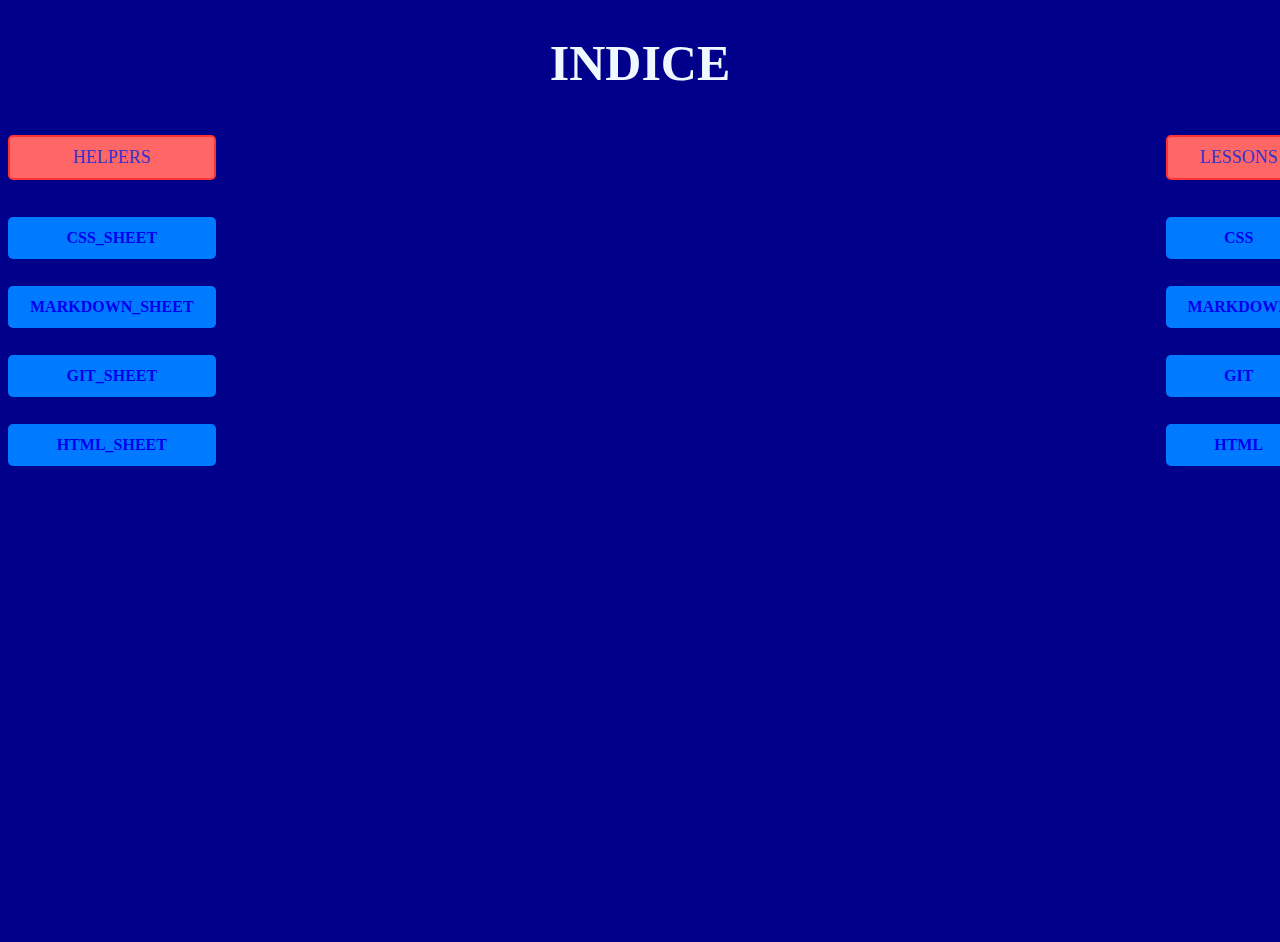
<file: alessandro_di_benedetto/INDEX.html>
<!DOCTYPE html>
<html lang="en">
  <head>
    <meta charset="UTF-8" />
    <meta name="viewport" content="width=device-width, initial-scale=1.0" />
    <link rel="stylesheet" href="style.css" />
    <title>Document</title>
  </head>
  <body>
    <h1 class="indexTitle">INDICE</h1>
    <div class="index">
      <div class="menudestra">
        <p class="indexParagraph">HELPERS</p>
        <button>
          <a href="./html/CSS_SHEET.html">CSS_SHEET</a>
        </button>
        <button><a href="./html/CSS_SHEET.html">MARKDOWN_SHEET</a></button>
        <button><a href="./html/HTML_SHEET.html">GIT_SHEET</a></button>
        <button><a href="./html/MARKDOWN_SHEET.html">HTML_SHEET</a></button>
      </div>
      <div class="menusinistra">
        <p class="indexParagraph">LESSONS</p>
        <button><a href="./html/CSS.html">CSS</a></button>
        <button><a href="./html/GIT.html">MARKDOWN</a></button>
        <button><a href="./html/HTML.html">GIT</a></button>
        <button><a href="./html/MARKDOWN.html">HTML</a></button>
      </div>
    </div>
  </body>
</html>
</file>
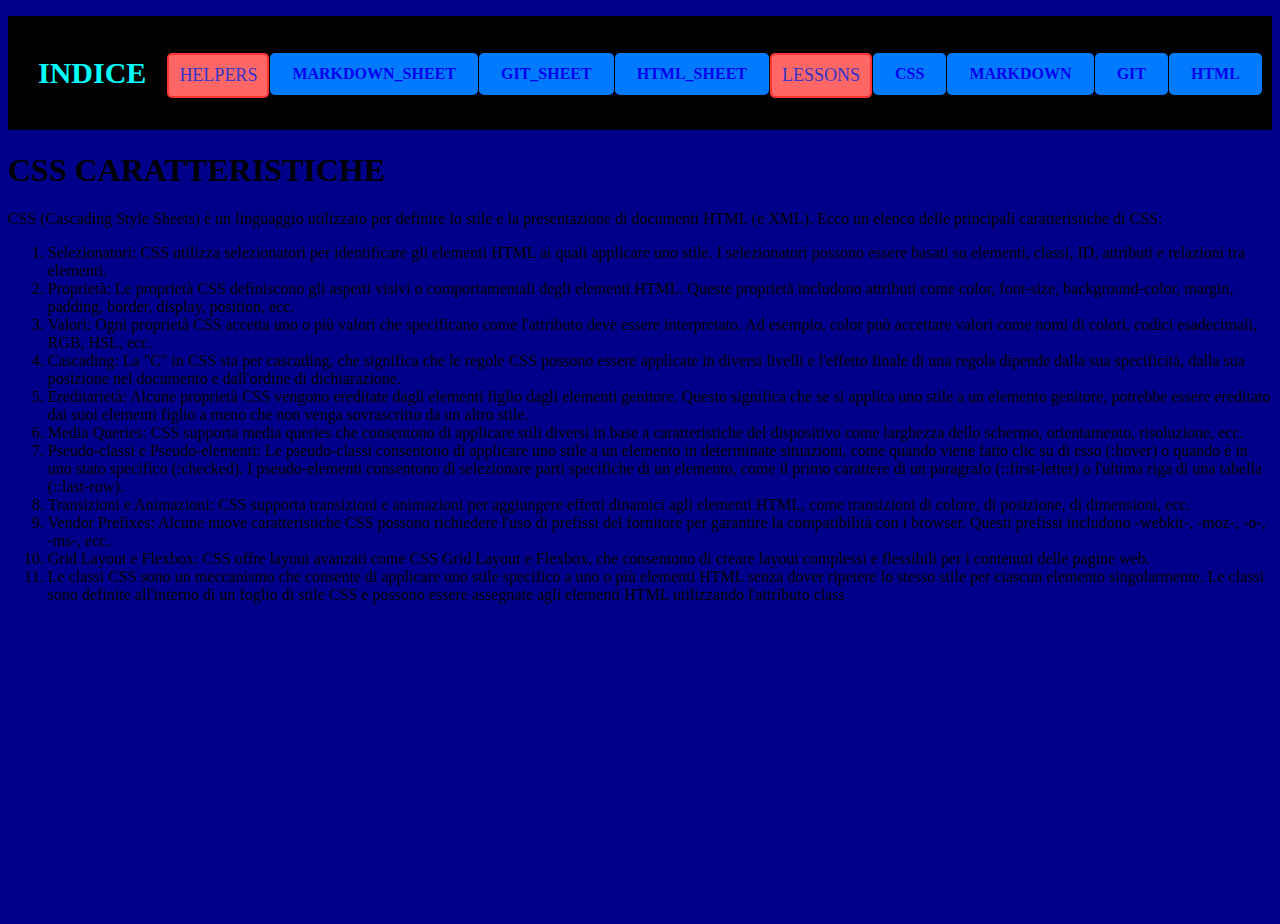
<file: alessandro_di_benedetto/html/CSS.html>
<!DOCTYPE html>
<html lang="en">
  <head>
    <meta charset="UTF-8" />
    <meta name="viewport" content="width=device-width, initial-scale=1.0" />
    <link rel="stylesheet" href="/alessandro_di_benedetto/style.css" />
    <title>Document</title>
  </head>
  <body>
    <header>
      <nav>
        <ul>
          <h1 class="css_sheetTitle">INDICE</h1>
          <li><p class="navbar">HELPERS</p></li>
          <li>
            <button>
              <a href="MARKDOWN_SHEET.html" class="button">MARKDOWN_SHEET</a>
            </button>
          </li>
          <li>
            <button><a href="GIT_SHEET.html">GIT_SHEET</a></button>
          </li>
          <li>
            <button><a href="HTML_SHEET.html">HTML_SHEET</a></button>
          </li>
          <li><p class="navbar">LESSONS</p></li>
          <li>
            <button><a href="CSS.html">CSS</a></button>
          </li>
          <li>
            <button><a href="MARKDOWN.html">MARKDOWN</a></button>
          </li>
          <li>
            <button><a href="GIT.html">GIT</a></button>
          </li>
          <li>
            <button><a href="HTML.html">HTML</a></button>
          </li>
        </ul>
      </nav>
    </header>
    <h1>CSS CARATTERISTICHE</h1>
    <p>
      CSS (Cascading Style Sheets) è un linguaggio utilizzato per definire lo
      stile e la presentazione di documenti HTML (e XML). Ecco un elenco delle
      principali caratteristiche di CSS:
    </p>
    <ol>
      <li>
        Selezionatori: CSS utilizza selezionatori per identificare gli elementi
        HTML ai quali applicare uno stile. I selezionatori possono essere basati
        su elementi, classi, ID, attributi e relazioni tra elementi.
      </li>
      <li>
        Proprietà: Le proprietà CSS definiscono gli aspetti visivi o
        comportamentali degli elementi HTML. Queste proprietà includono
        attributi come color, font-size, background-color, margin, padding,
        border, display, position, ecc.
      </li>
      <li>
        Valori: Ogni proprietà CSS accetta uno o più valori che specificano come
        l'attributo deve essere interpretato. Ad esempio, color può accettare
        valori come nomi di colori, codici esadecimali, RGB, HSL, ecc.
      </li>
      <li>
        Cascading: La "C" in CSS sta per cascading, che significa che le regole
        CSS possono essere applicate in diversi livelli e l'effetto finale di
        una regola dipende dalla sua specificità, dalla sua posizione nel
        documento e dall'ordine di dichiarazione.
      </li>
      <li>
        Ereditarietà: Alcune proprietà CSS vengono ereditate dagli elementi
        figlio dagli elementi genitore. Questo significa che se si applica uno
        stile a un elemento genitore, potrebbe essere ereditato dai suoi
        elementi figlio a meno che non venga sovrascritto da un altro stile.
      </li>
      <li>
        Media Queries: CSS supporta media queries che consentono di applicare
        stili diversi in base a caratteristiche del dispositivo come larghezza
        dello schermo, orientamento, risoluzione, ecc.
      </li>
      <li>
        Pseudo-classi e Pseudo-elementi: Le pseudo-classi consentono di
        applicare uno stile a un elemento in determinate situazioni, come quando
        viene fatto clic su di esso (:hover) o quando è in uno stato specifico
        (:checked). I pseudo-elementi consentono di selezionare parti specifiche
        di un elemento, come il primo carattere di un paragrafo (::first-letter)
        o l'ultima riga di una tabella (::last-row).
      </li>
      <li>
        Transizioni e Animazioni: CSS supporta transizioni e animazioni per
        aggiungere effetti dinamici agli elementi HTML, come transizioni di
        colore, di posizione, di dimensioni, ecc.
      </li>
      <li>
        Vendor Prefixes: Alcune nuove caratteristiche CSS possono richiedere
        l'uso di prefissi del fornitore per garantire la compatibilità con i
        browser. Questi prefissi includono -webkit-, -moz-, -o-, -ms-, ecc.
      </li>
      <li>
        Grid Layout e Flexbox: CSS offre layout avanzati come CSS Grid Layout e
        Flexbox, che consentono di creare layout complessi e flessibili per i
        contenuti delle pagine web.
      </li>
      <li>
        Le classi CSS sono un meccanismo che consente di applicare uno stile
        specifico a uno o più elementi HTML senza dover ripetere lo stesso stile
        per ciascun elemento singolarmente. Le classi sono definite all'interno
        di un foglio di stile CSS e possono essere assegnate agli elementi HTML
        utilizzando l'attributo class
      </li>
    </ol>
  </body>
</html>
</file>
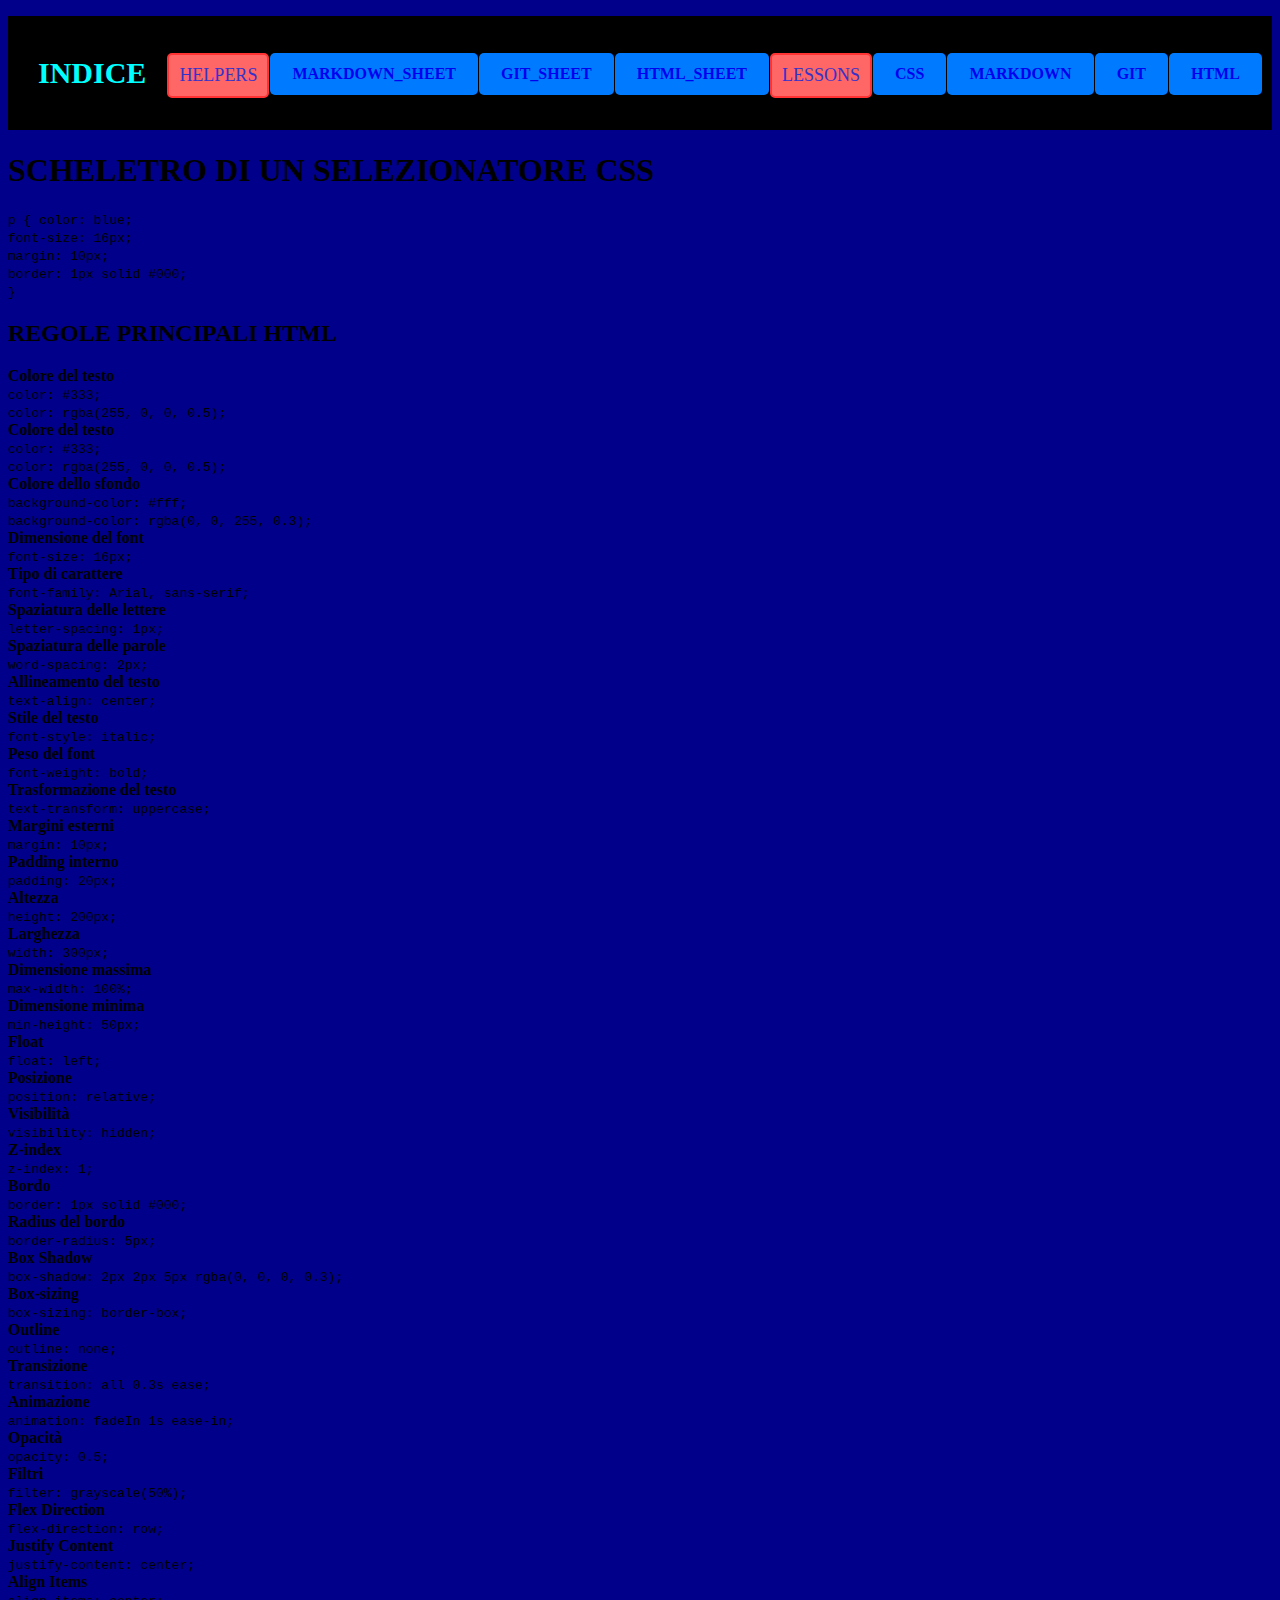
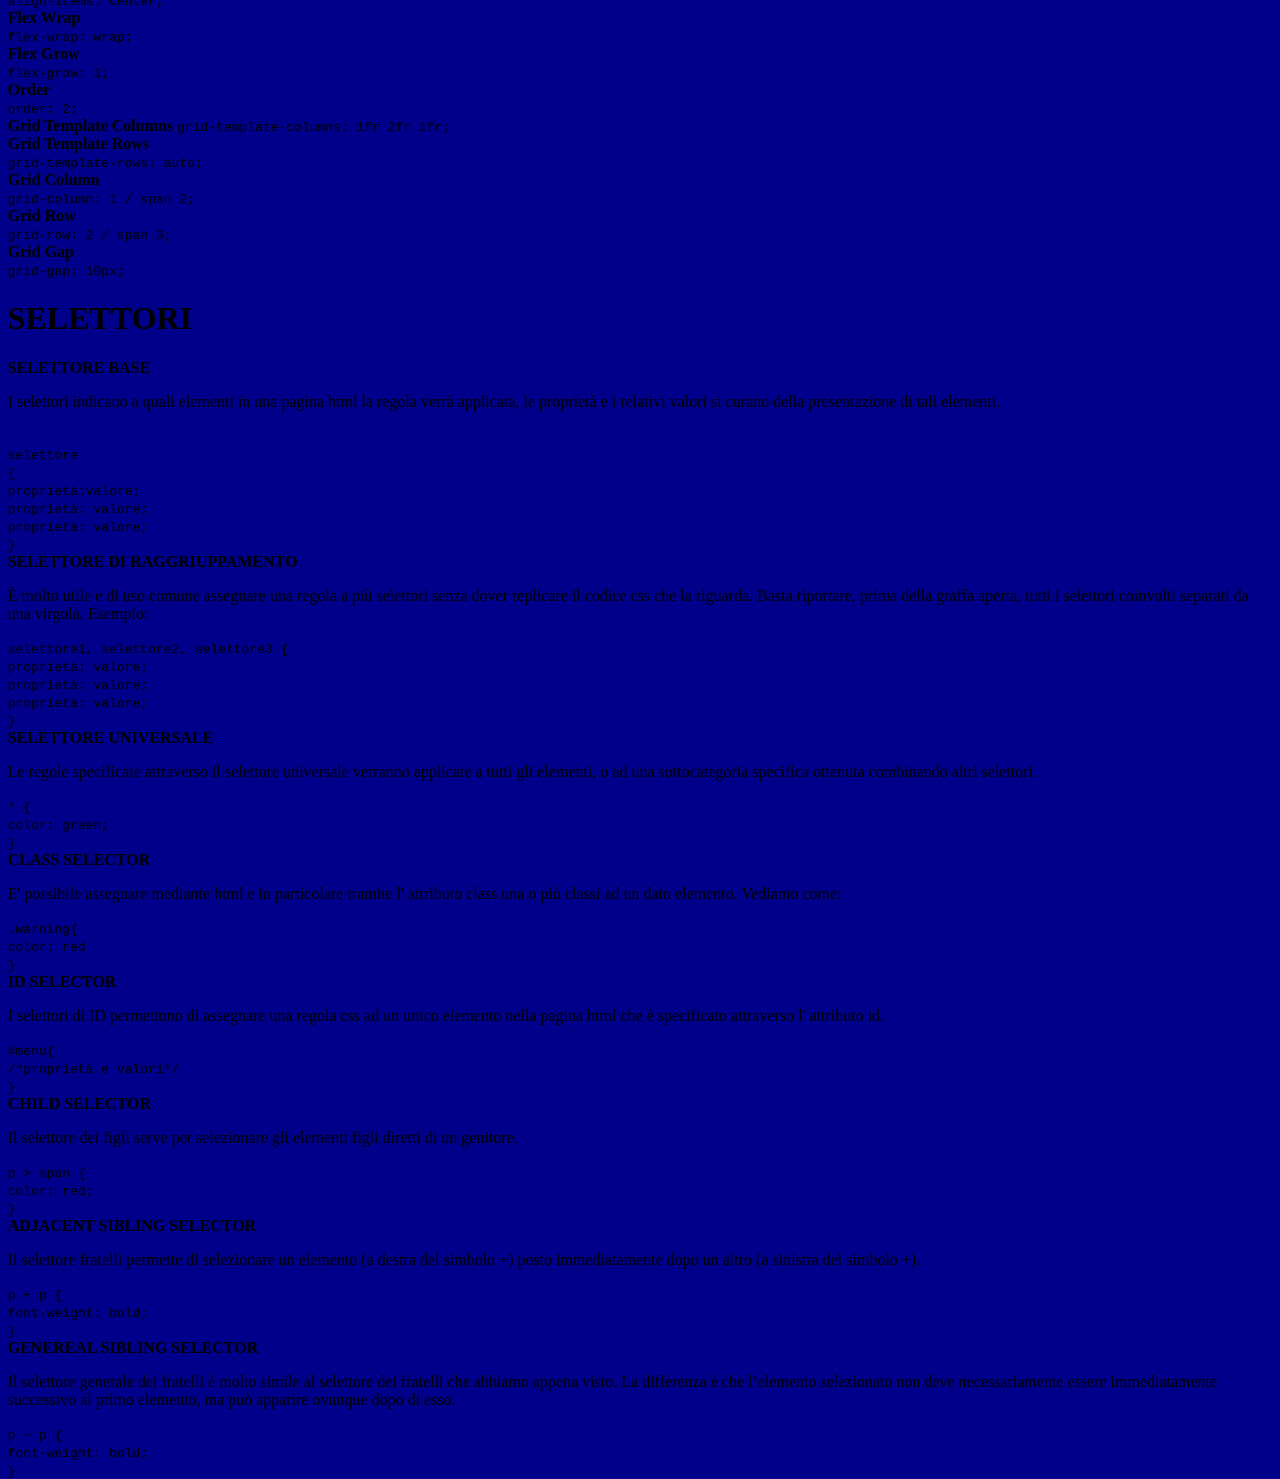
<file: alessandro_di_benedetto/html/CSS_SHEET.html>
<!DOCTYPE html>
<html lang="en">
  <head>
    <meta charset="UTF-8" />
    <meta name="viewport" content="width=device-width, initial-scale=1.0" />
    <link rel="stylesheet" href="/alessandro_di_benedetto/style.css" />
    <title>Document</title>
  </head>
  <body>
    <header>
      <nav>
        <ul>
          <h1 class="css_sheetTitle">INDICE</h1>
          <li><p class="navbar">HELPERS</p></li>
          <li>
            <button>
              <a href="MARKDOWN_SHEET.html" class="button">MARKDOWN_SHEET</a>
            </button>
          </li>
          <li>
            <button><a href="GIT_SHEET.html">GIT_SHEET</a></button>
          </li>
          <li>
            <button><a href="HTML_SHEET.html">HTML_SHEET</a></button>
          </li>
          <li><p class="navbar">LESSONS</p></li>
          <li>
            <button><a href="CSS.html">CSS</a></button>
          </li>
          <li>
            <button><a href="MARKDOWN.html">MARKDOWN</a></button>
          </li>
          <li>
            <button><a href="GIT.html">GIT</a></button>
          </li>
          <li>
            <button><a href="HTML.html">HTML</a></button>
          </li>
        </ul>
      </nav>
    </header>
    <h1>SCHELETRO DI UN SELEZIONATORE CSS</h1>
    <code>
      p { color: blue;<br />
      font-size: 16px;<br />
      margin: 10px; <br />border: 1px solid #000;<br />
      }
    </code>
    <h2>REGOLE PRINCIPALI HTML</h2>
    <strong>Colore del testo</strong> <br />
    <code
      >color: #333;<br />
      color: rgba(255, 0, 0, 0.5);<br />
    </code>
    <strong>Colore del testo</strong><br />
    <code>
      color: #333;<br />
      color: rgba(255, 0, 0, 0.5);<br />
    </code>
    <strong>Colore dello sfondo</strong><br />
    <code>
      background-color: #fff;<br />
      background-color: rgba(0, 0, 255, 0.3);<br />
    </code>
    <strong>Dimensione del font</strong><br />
    <code> font-size: 16px;<br /> </code>
    <strong>Tipo di carattere</strong><br />
    <code> font-family: Arial, sans-serif;<br /> </code>
    <strong>Spaziatura delle lettere</strong><br />
    <code> letter-spacing: 1px;<br /> </code>
    <strong>Spaziatura delle parole</strong><br />
    <code> word-spacing: 2px;<br /> </code>
    <strong>Allineamento del testo</strong><br />
    <code> text-align: center;<br /> </code>
    <strong>Stile del testo</strong><br />
    <code> font-style: italic;<br /> </code>
    <strong>Peso del font</strong><br />
    <code> font-weight: bold;<br /> </code>
    <strong>Trasformazione del testo</strong><br />
    <code> text-transform: uppercase;<br /> </code>
    <strong>Margini esterni</strong><br />
    <code> margin: 10px;<br /> </code>
    <strong>Padding interno</strong><br />
    <code> padding: 20px;<br /> </code>
    <strong>Altezza</strong><br />
    <code> height: 200px;<br /> </code>
    <strong>Larghezza</strong><br />
    <code> width: 300px;<br /> </code>
    <strong>Dimensione massima</strong><br />
    <code> max-width: 100%;<br /> </code>
    <strong>Dimensione minima</strong><br />
    <code> min-height: 50px;<br /> </code>
    <strong>Float</strong><br />
    <code> float: left;<br /> </code>
    <strong>Posizione</strong><br />
    <code> position: relative;<br /> </code>
    <strong>Visibilità</strong><br />
    <code> visibility: hidden;<br /> </code>
    <strong>Z-index</strong><br />
    <code> z-index: 1;<br /> </code>
    <strong>Bordo</strong><br />
    <code> border: 1px solid #000;<br /> </code>
    <strong>Radius del bordo</strong><br />
    <code> border-radius: 5px;<br /> </code>
    <strong>Box Shadow</strong><br />
    <code> box-shadow: 2px 2px 5px rgba(0, 0, 0, 0.3);<br /> </code>
    <strong>Box-sizing</strong><br />
    <code> box-sizing: border-box;<br /> </code>
    <strong>Outline</strong><br />
    <code> outline: none;<br /> </code>
    <strong>Transizione</strong><br />
    <code> transition: all 0.3s ease;<br /> </code>
    <strong>Animazione</strong><br />
    <code> animation: fadeIn 1s ease-in;<br /> </code>
    <strong>Opacità</strong><br />
    <code> opacity: 0.5;<br /> </code>
    <strong>Filtri</strong><br />
    <code> filter: grayscale(50%);<br /> </code>
    <strong>Flex Direction</strong><br />
    <code> flex-direction: row;<br /> </code>
    <strong>Justify Content</strong><br />
    <code> justify-content: center;<br /> </code>
    <strong>Align Items</strong><br />
    <code> align-items: center;<br /> </code>
    <strong>Flex Wrap</strong><br />
    <code> flex-wrap: wrap;<br /> </code>
    <strong>Flex Grow</strong><br />
    <code> flex-grow: 1;<br /> </code>
    <strong>Order</strong><br />
    <code> order: 2;<br /> </code>
    <strong>Grid Template Columns</strong>
    <code> grid-template-columns: 1fr 2fr 1fr;<br /> </code>
    <strong>Grid Template Rows</strong><br />
    <code> grid-template-rows: auto;<br /> </code>
    <strong>Grid Column</strong><br />
    <code> grid-column: 1 / span 2;<br /> </code>
    <strong>Grid Row</strong><br />
    <code> grid-row: 2 / span 3;<br /> </code>
    <strong>Grid Gap</strong><br />
    <code> grid-gap: 10px;<br /> </code>

    <h1>SELETTORI</h1>
    <strong>SELETTORE BASE</strong>
    <p>
      I selettori indicano a quali elementi in una pagina html la regola verrà
      applicata, le proprietà e i relativi valori si curano della presentazione
      di tali elementi.
    </p>
    <code
      ><br />selettore<br />
      {<br />
      proprietà:valore;<br />
      proprietà: valore;<br />
      proprietà: valore;<br />
      }</code
    ><br />
    <strong>SELETTORE DI RAGGRIUPPAMENTO</strong><br />
    <p>
      È molto utile e di uso comune assegnare una regola a più selettori senza
      dover replicare il codice css che la riguarda. Basta riportare, prima
      della graffa aperta, tutti i selettori coinvolti separati da una virgola.
      Esempio:
    </p>
    <code
      >selettore1, selettore2, selettore3 {<br />
      proprietà: valore;<br />
      proprietà: valore;<br />
      proprietà: valore;<br />
      }</code
    ><br />
    <strong>SELETTORE UNIVERSALE</strong>
    <p>
      Le regole specificate attraverso il selettore universale verranno
      applicate a tutti gli elementi, o ad una sottocategoria specifica ottenuta
      combinando altri selettori.
    </p>
    <code
      >* {<br />
      color: green;<br />
      }<br />
    </code>
    <strong>CLASS SELECTOR</strong>
    <p>
      E' possibile assegnare mediante html e in particolare tramite l' attributo
      class una o più classi ad un dato elemento. Vediamo come:
    </p>
    <code
      >.warning{<br />
      color: red<br />
      }<br
    /></code>
    <strong>ID SELECTOR</strong>
    <p>
      I selettori di ID permettono di assegnare una regola css ad un unico
      elemento nella pagina html che è specificato attraverso l' attributo id.
    </p>
    <code
      >#menu{<br />
      /*proprietà e valori*/<br />
      }<br
    /></code>
    <strong>CHILD SELECTOR</strong>
    <p>
      Il selettore dei figli serve per selezionare gli elementi figli diretti di
      un genitore.
    </p>
    <code
      >p > span {<br />
      color: red;<br />
      }<br
    /></code>
    <strong>ADJACENT SIBLING SELECTOR</strong>
    <p>
      Il selettore fratelli permette di selezionare un elemento (a destra del
      simbolo +) posto immediatamente dopo un altro (a sinistra del simbolo +).
    </p>
    <code
      >p + p { <br />
      font-weight: bold; <br />
      }<br
    /></code>
    <strong>GENEREAL SIBLING SELECTOR</strong>
    <p>
      Il selettore generale dei fratelli è molto simile al selettore dei
      fratelli che abbiamo appena visto. La differenza è che l’elemento
      selezionato non deve necessariamente essere immediatamente successivo al
      primo elemento, ma può apparire ovunque dopo di esso.
    </p>
    <code
      >p ~ p { <br />
      font-weight: bold; <br />
      }<br
    /></code>
  </body>
</html>
</file>
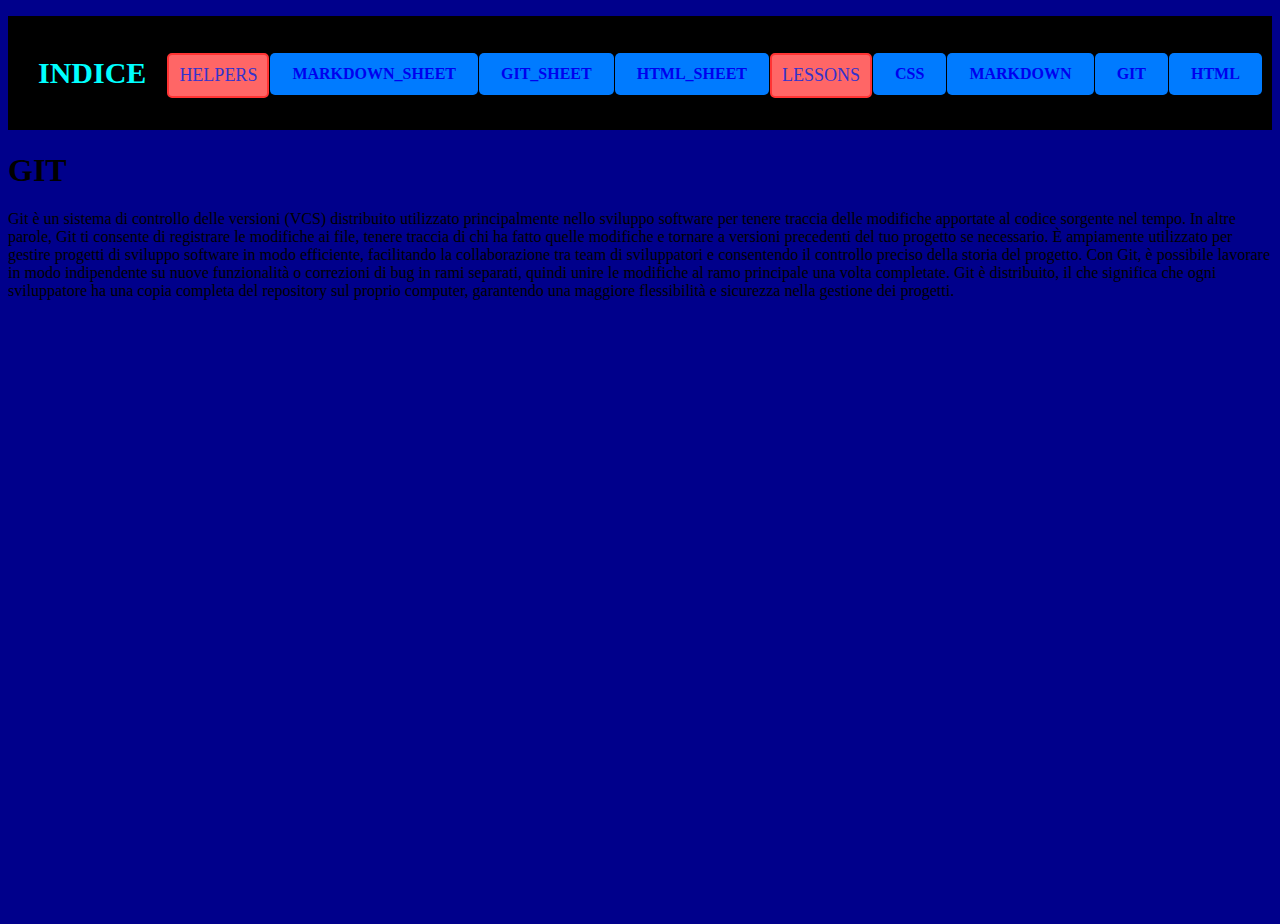
<file: alessandro_di_benedetto/html/GIT.html>
<!DOCTYPE html>
<html lang="en">
  <head>
    <meta charset="UTF-8" />
    <meta name="viewport" content="width=device-width, initial-scale=1.0" />
    <link rel="stylesheet" href="/alessandro_di_benedetto/style.css" />
    <title>GIT</title>
  </head>
  <body>
    <header>
      <nav>
        <ul>
          <h1 class="css_sheetTitle">INDICE</h1>
          <li><p class="navbar">HELPERS</p></li>
          <li>
            <button>
              <a href="MARKDOWN_SHEET.html" class="button">MARKDOWN_SHEET</a>
            </button>
          </li>
          <li>
            <button><a href="GIT_SHEET.html">GIT_SHEET</a></button>
          </li>
          <li>
            <button><a href="HTML_SHEET.html">HTML_SHEET</a></button>
          </li>
          <li><p class="navbar">LESSONS</p></li>
          <li>
            <button><a href="CSS.html">CSS</a></button>
          </li>
          <li>
            <button><a href="MARKDOWN.html">MARKDOWN</a></button>
          </li>
          <li>
            <button><a href="GIT.html">GIT</a></button>
          </li>
          <li>
            <button><a href="HTML.html">HTML</a></button>
          </li>
        </ul>
      </nav>
    </header>
    <h1>GIT</h1>
    <p>
      Git è un sistema di controllo delle versioni (VCS) distribuito utilizzato
      principalmente nello sviluppo software per tenere traccia delle modifiche
      apportate al codice sorgente nel tempo. In altre parole, Git ti consente
      di registrare le modifiche ai file, tenere traccia di chi ha fatto quelle
      modifiche e tornare a versioni precedenti del tuo progetto se necessario.
      È ampiamente utilizzato per gestire progetti di sviluppo software in modo
      efficiente, facilitando la collaborazione tra team di sviluppatori e
      consentendo il controllo preciso della storia del progetto. Con Git, è
      possibile lavorare in modo indipendente su nuove funzionalità o correzioni
      di bug in rami separati, quindi unire le modifiche al ramo principale una
      volta completate. Git è distribuito, il che significa che ogni
      sviluppatore ha una copia completa del repository sul proprio computer,
      garantendo una maggiore flessibilità e sicurezza nella gestione dei
      progetti.
    </p>
  </body>
</html>
</file>
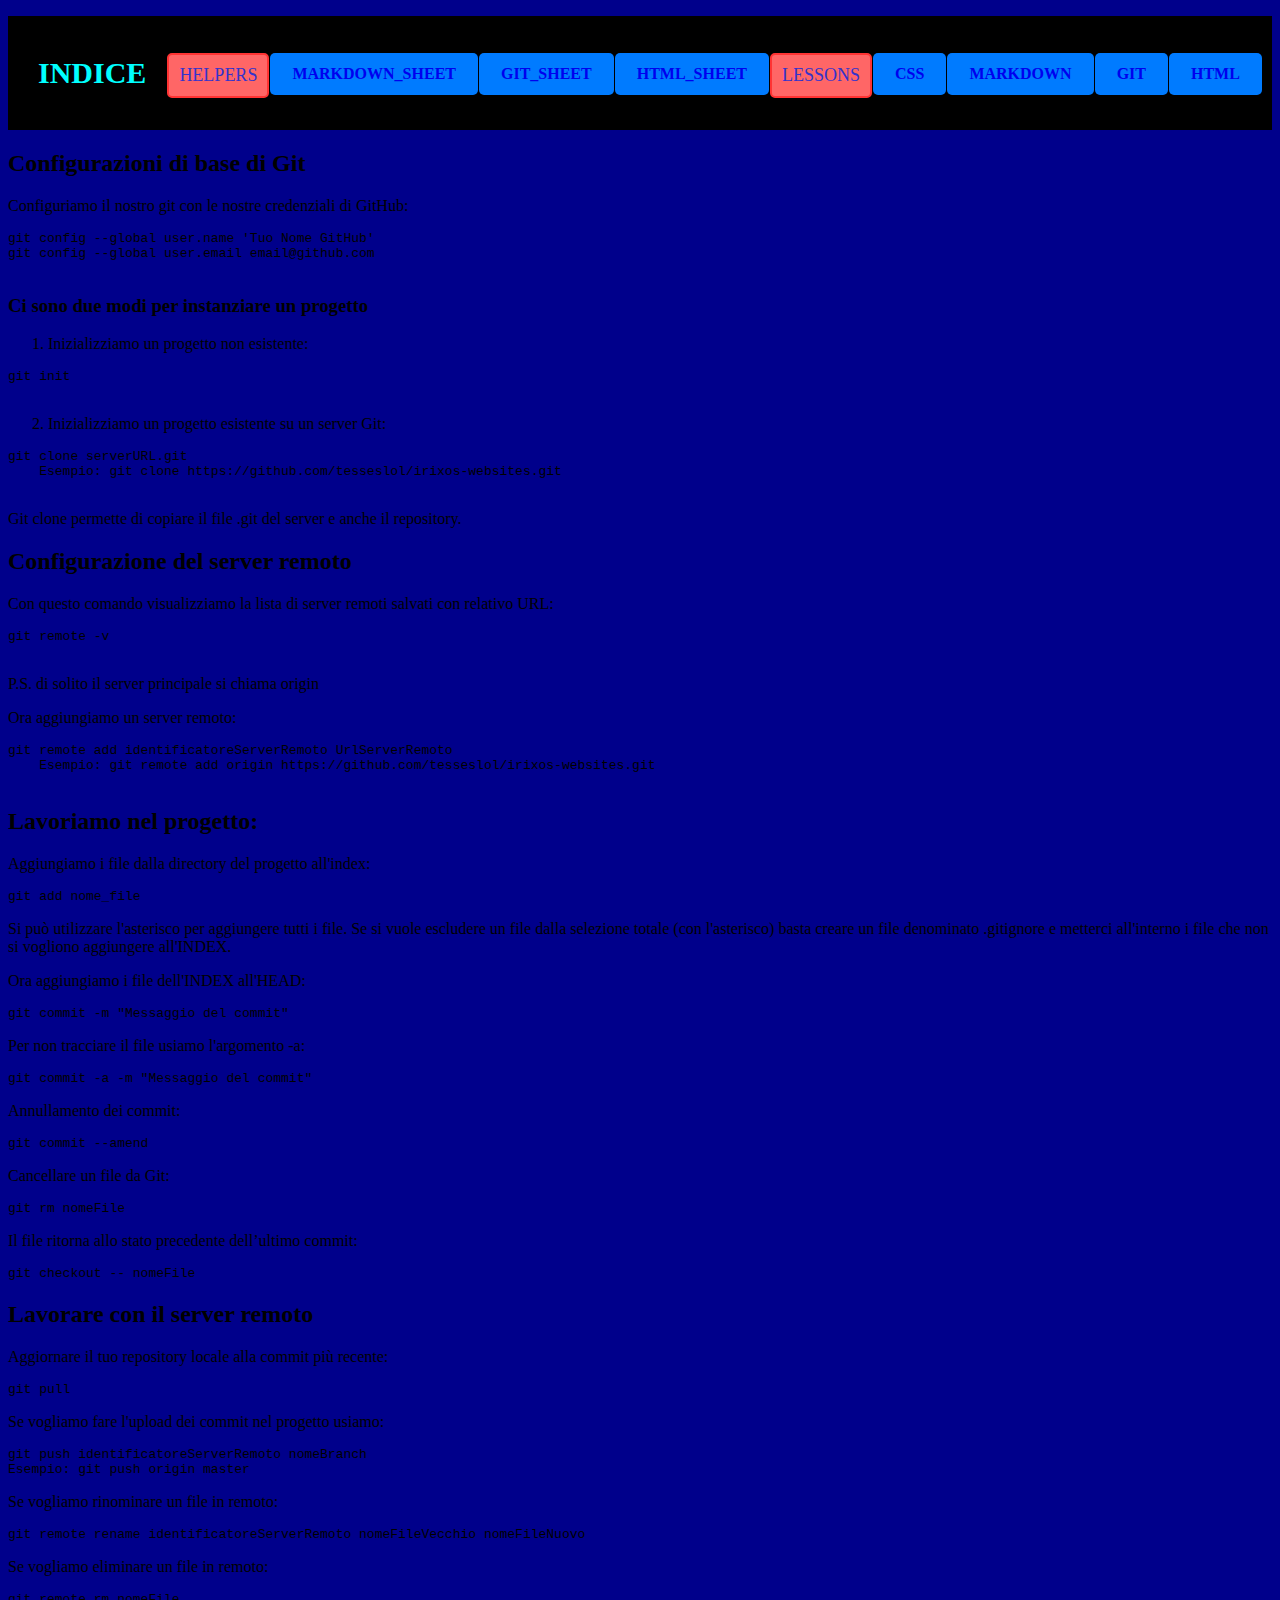
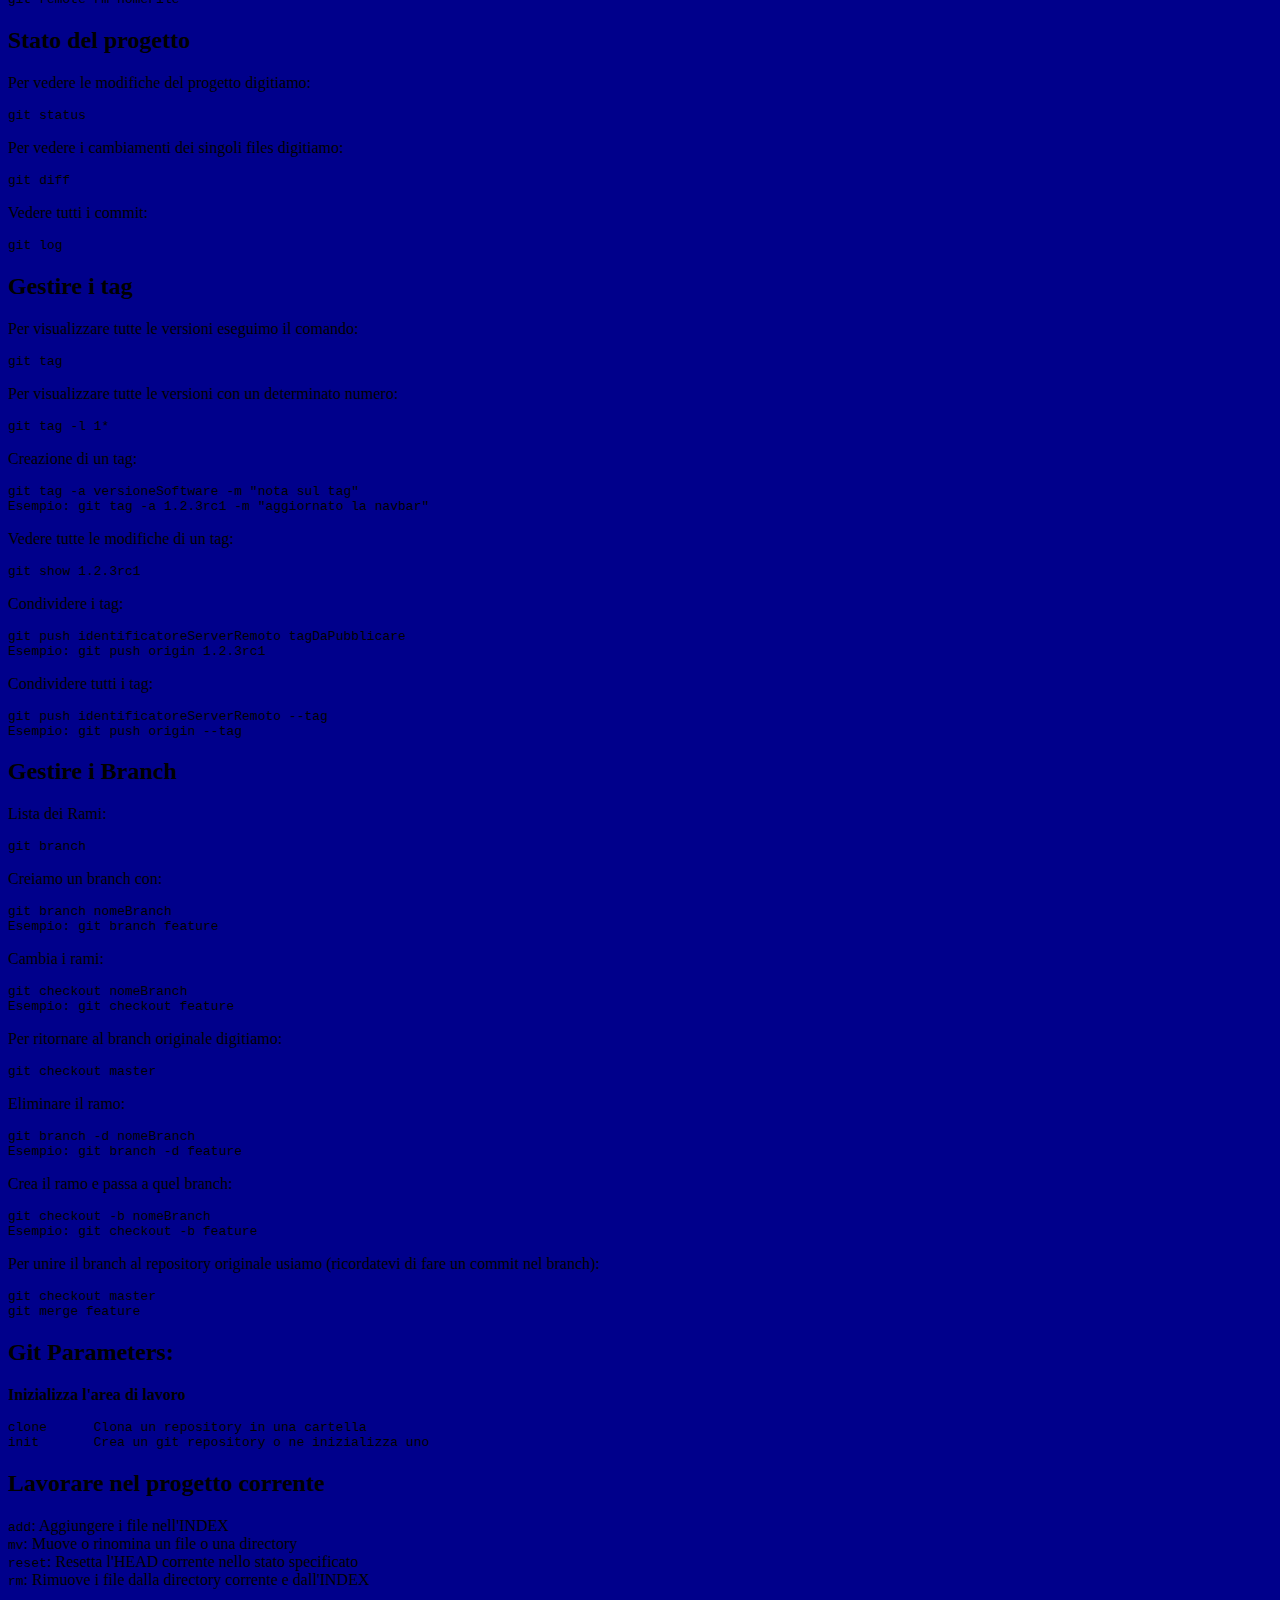
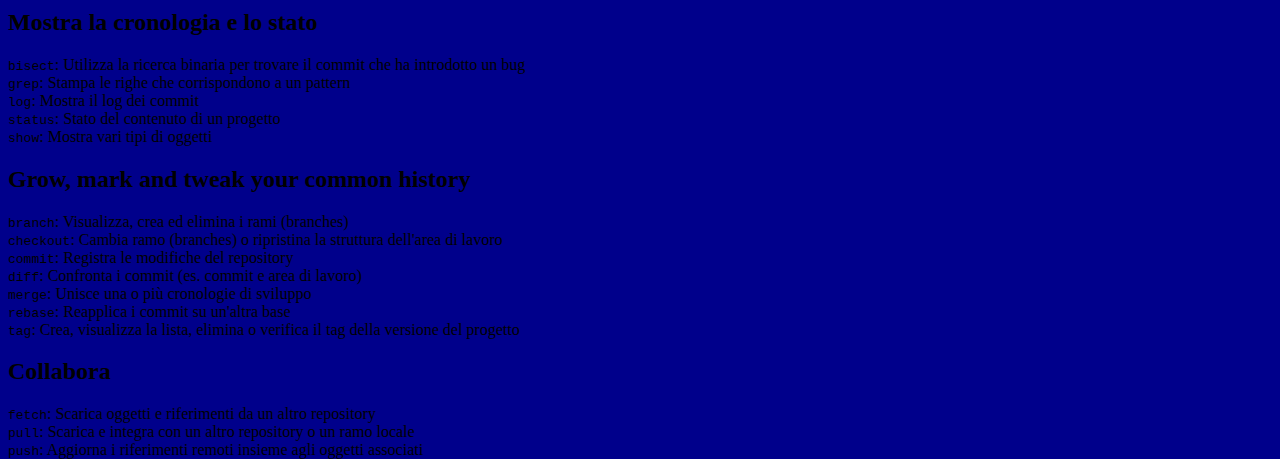
<file: alessandro_di_benedetto/html/GIT_SHEET.html>
<!DOCTYPE html>
<html lang="en">
  <head>
    <meta charset="UTF-8" />
    <meta name="viewport" content="width=device-width, initial-scale=1.0" />
    <link rel="stylesheet" href="/alessandro_di_benedetto/style.css" />
    <title>Document</title>
  </head>
  <body>
    <header>
      <nav>
        <ul>
          <h1 class="css_sheetTitle">INDICE</h1>
          <li><p class="navbar">HELPERS</p></li>
          <li>
            <button>
              <a href="MARKDOWN_SHEET.html" class="button">MARKDOWN_SHEET</a>
            </button>
          </li>
          <li>
            <button><a href="GIT_SHEET.html">GIT_SHEET</a></button>
          </li>
          <li>
            <button><a href="HTML_SHEET.html">HTML_SHEET</a></button>
          </li>
          <li><p class="navbar">LESSONS</p></li>
          <li>
            <button><a href="CSS.html">CSS</a></button>
          </li>
          <li>
            <button><a href="MARKDOWN.html">MARKDOWN</a></button>
          </li>
          <li>
            <button><a href="GIT.html">GIT</a></button>
          </li>
          <li>
            <button><a href="HTML.html">HTML</a></button>
          </li>
        </ul>
      </nav>
    </header>
    <h2>Configurazioni di base di Git</h2>
    <p>Configuriamo il nostro git con le nostre credenziali di GitHub:</p>
    <pre><code>git config --global user.name 'Tuo Nome GitHub'
git config --global user.email email@github.com
    </code></pre>

    <h3>Ci sono due modi per instanziare un progetto</h3>
    <ol>
      <li>Inizializziamo un progetto non esistente:</li>
    </ol>
    <pre><code>git init
    </code></pre>

    <ol start="2">
      <li>Inizializziamo un progetto esistente su un server Git:</li>
    </ol>
    <pre><code>git clone serverURL.git
    Esempio: git clone https://github.com/tesseslol/irixos-websites.git
    </code></pre>
    <p>
      Git clone permette di copiare il file .git del server e anche il
      repository.
    </p>

    <h2>Configurazione del server remoto</h2>
    <p>
      Con questo comando visualizziamo la lista di server remoti salvati con
      relativo URL:
    </p>
    <pre><code>git remote -v
    </code></pre>
    <p>P.S. di solito il server principale si chiama origin</p>
    <p>Ora aggiungiamo un server remoto:</p>
    <pre><code>git remote add identificatoreServerRemoto UrlServerRemoto
    Esempio: git remote add origin https://github.com/tesseslol/irixos-websites.git
    </code></pre>
    <h2>Lavoriamo nel progetto:</h2>
    <p>Aggiungiamo i file dalla directory del progetto all'index:</p>
    <pre><code>git add nome_file
</code></pre>
    <p>
      Si può utilizzare l'asterisco per aggiungere tutti i file. Se si vuole
      escludere un file dalla selezione totale (con l'asterisco) basta creare un
      file denominato .gitignore e metterci all'interno i file che non si
      vogliono aggiungere all'INDEX.
    </p>
    <p>Ora aggiungiamo i file dell'INDEX all'HEAD:</p>
    <pre><code>git commit -m "Messaggio del commit"
</code></pre>
    <p>Per non tracciare il file usiamo l'argomento -a:</p>
    <pre><code>git commit -a -m "Messaggio del commit"
</code></pre>
    <p>Annullamento dei commit:</p>
    <pre><code>git commit --amend</code></pre>
    <p>Cancellare un file da Git:</p>
    <pre><code>git rm nomeFile</code></pre>
    <p>Il file ritorna allo stato precedente dell’ultimo commit:</p>
    <pre><code>git checkout -- nomeFile</code></pre>

    <h2>Lavorare con il server remoto</h2>
    <p>Aggiornare il tuo repository locale alla commit più recente:</p>
    <pre><code>git pull</code></pre>
    <p>Se vogliamo fare l'upload dei commit nel progetto usiamo:</p>
    <pre><code>git push identificatoreServerRemoto nomeBranch
Esempio: git push origin master</code></pre>
    <p>Se vogliamo rinominare un file in remoto:</p>
    <pre><code>git remote rename identificatoreServerRemoto nomeFileVecchio nomeFileNuovo</code></pre>
    <p>Se vogliamo eliminare un file in remoto:</p>
    <pre><code>git remote rm nomeFile</code></pre>

    <h2>Stato del progetto</h2>
    <p>Per vedere le modifiche del progetto digitiamo:</p>
    <pre><code>git status</code></pre>
    <p>Per vedere i cambiamenti dei singoli files digitiamo:</p>
    <pre><code>git diff</code></pre>
    <p>Vedere tutti i commit:</p>
    <pre><code>git log</code></pre>

    <h2>Gestire i tag</h2>
    <p>Per visualizzare tutte le versioni eseguimo il comando:</p>
    <pre><code>git tag</code></pre>
    <p>Per visualizzare tutte le versioni con un determinato numero:</p>
    <pre><code>git tag -l 1*</code></pre>
    <p>Creazione di un tag:</p>
    <pre><code>git tag -a versioneSoftware -m "nota sul tag"
Esempio: git tag -a 1.2.3rc1 -m "aggiornato la navbar"</code></pre>
    <p>Vedere tutte le modifiche di un tag:</p>
    <pre><code>git show 1.2.3rc1</code></pre>
    <p>Condividere i tag:</p>
    <pre><code>git push identificatoreServerRemoto tagDaPubblicare
Esempio: git push origin 1.2.3rc1</code></pre>
    <p>Condividere tutti i tag:</p>
    <pre><code>git push identificatoreServerRemoto --tag
Esempio: git push origin --tag</code></pre>

    <h2>Gestire i Branch</h2>
    <p>Lista dei Rami:</p>
    <pre><code>git branch</code></pre>
    <p>Creiamo un branch con:</p>
    <pre><code>git branch nomeBranch
Esempio: git branch feature</code></pre>
    <p>Cambia i rami:</p>
    <pre><code>git checkout nomeBranch
Esempio: git checkout feature</code></pre>
    <p>Per ritornare al branch originale digitiamo:</p>
    <pre><code>git checkout master</code></pre>
    <p>Eliminare il ramo:</p>
    <pre><code>git branch -d nomeBranch
Esempio: git branch -d feature</code></pre>
    <p>Crea il ramo e passa a quel branch:</p>
    <pre><code>git checkout -b nomeBranch
Esempio: git checkout -b feature</code></pre>
    <p>
      Per unire il branch al repository originale usiamo (ricordatevi di fare un
      commit nel branch):
    </p>
    <pre><code>git checkout master
git merge feature</code></pre>

    <h2>Git Parameters:</h2>
    <p><strong>Inizializza l'area di lavoro</strong></p>
    <pre><code>clone      Clona un repository in una cartella
init       Crea un git repository o ne inizializza uno</code></pre>
    <h2>Lavorare nel progetto corrente</h2>
    <code>add</code>: Aggiungere i file nell'INDEX<br />
    <code>mv</code>: Muove o rinomina un file o una directory<br />
    <code>reset</code>: Resetta l'HEAD corrente nello stato specificato<br />
    <code>rm</code>: Rimuove i file dalla directory corrente e dall'INDEX<br />

    <h2>Mostra la cronologia e lo stato</h2>
    <code>bisect</code>: Utilizza la ricerca binaria per trovare il commit che
    ha introdotto un bug<br />
    <code>grep</code>: Stampa le righe che corrispondono a un pattern<br />
    <code>log</code>: Mostra il log dei commit<br />
    <code>status</code>: Stato del contenuto di un progetto<br />
    <code>show</code>: Mostra vari tipi di oggetti<br />

    <h2>Grow, mark and tweak your common history</h2>
    <code>branch</code>: Visualizza, crea ed elimina i rami (branches)<br />
    <code>checkout</code>: Cambia ramo (branches) o ripristina la struttura
    dell'area di lavoro<br />
    <code>commit</code>: Registra le modifiche del repository<br />
    <code>diff</code>: Confronta i commit (es. commit e area di lavoro)<br />
    <code>merge</code>: Unisce una o più cronologie di sviluppo<br />
    <code>rebase</code>: Reapplica i commit su un'altra base<br />
    <code>tag</code>: Crea, visualizza la lista, elimina o verifica il tag della
    versione del progetto<br />

    <h2>Collabora</h2>
    <code>fetch</code>: Scarica oggetti e riferimenti da un altro repository<br />
    <code>pull</code>: Scarica e integra con un altro repository o un ramo
    locale<br />
    <code>push</code>: Aggiorna i riferimenti remoti insieme agli oggetti
    associati<br />
  </body>
</html>
</file>
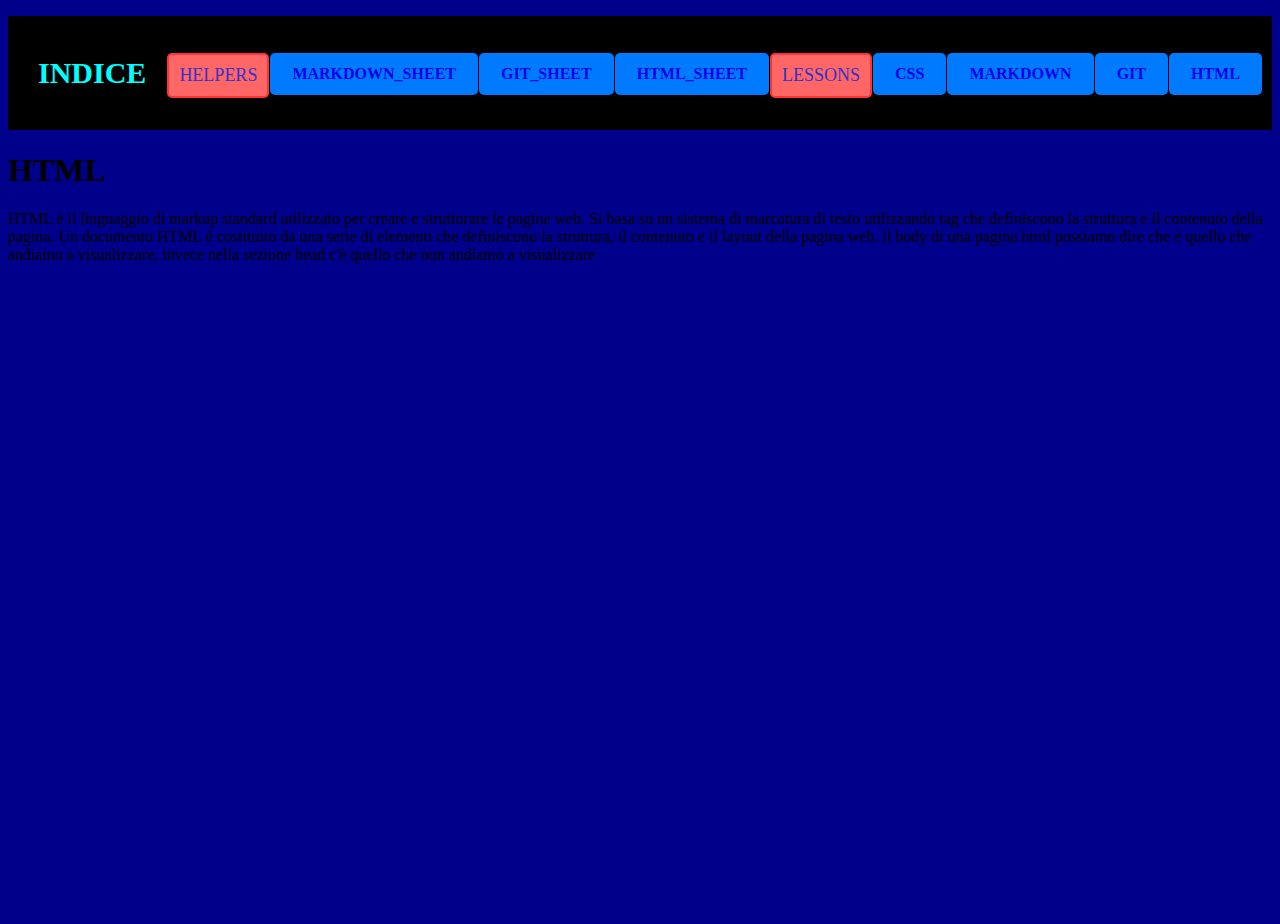
<file: alessandro_di_benedetto/html/HTML.html>
<!DOCTYPE html>
<html lang="en">
  <head>
    <meta charset="UTF-8" />
    <meta name="viewport" content="width=device-width, initial-scale=1.0" />
    <link rel="stylesheet" href="/alessandro_di_benedetto/style.css" />
    <title>Document</title>
  </head>
  <body>
    <header>
      <nav>
        <ul>
          <h1 class="css_sheetTitle">INDICE</h1>
          <li><p class="navbar">HELPERS</p></li>
          <li>
            <button>
              <a href="MARKDOWN_SHEET.html" class="button">MARKDOWN_SHEET</a>
            </button>
          </li>
          <li>
            <button><a href="GIT_SHEET.html">GIT_SHEET</a></button>
          </li>
          <li>
            <button><a href="HTML_SHEET.html">HTML_SHEET</a></button>
          </li>
          <li><p class="navbar">LESSONS</p></li>
          <li>
            <button><a href="CSS.html">CSS</a></button>
          </li>
          <li>
            <button><a href="MARKDOWN.html">MARKDOWN</a></button>
          </li>
          <li>
            <button><a href="GIT.html">GIT</a></button>
          </li>
          <li>
            <button><a href="HTML.html">HTML</a></button>
          </li>
        </ul>
      </nav>
    </header>
    <h1>HTML</h1>
    <p>
      HTML è il linguaggio di markup standard utilizzato per creare e
      strutturare le pagine web. Si basa su un sistema di marcatura di testo
      utilizzando tag che definiscono la struttura e il contenuto della pagina.
      Un documento HTML è costituito da una serie di elementi che definiscono la
      struttura, il contenuto e il layout della pagina web. il body di una
      pagina html possiamo dire che è quello che andiamo a visualizzare, invece
      nella sezione head c'è quello che non andiamo a visualizzare
    </p>
  </body>
</html>
</file>
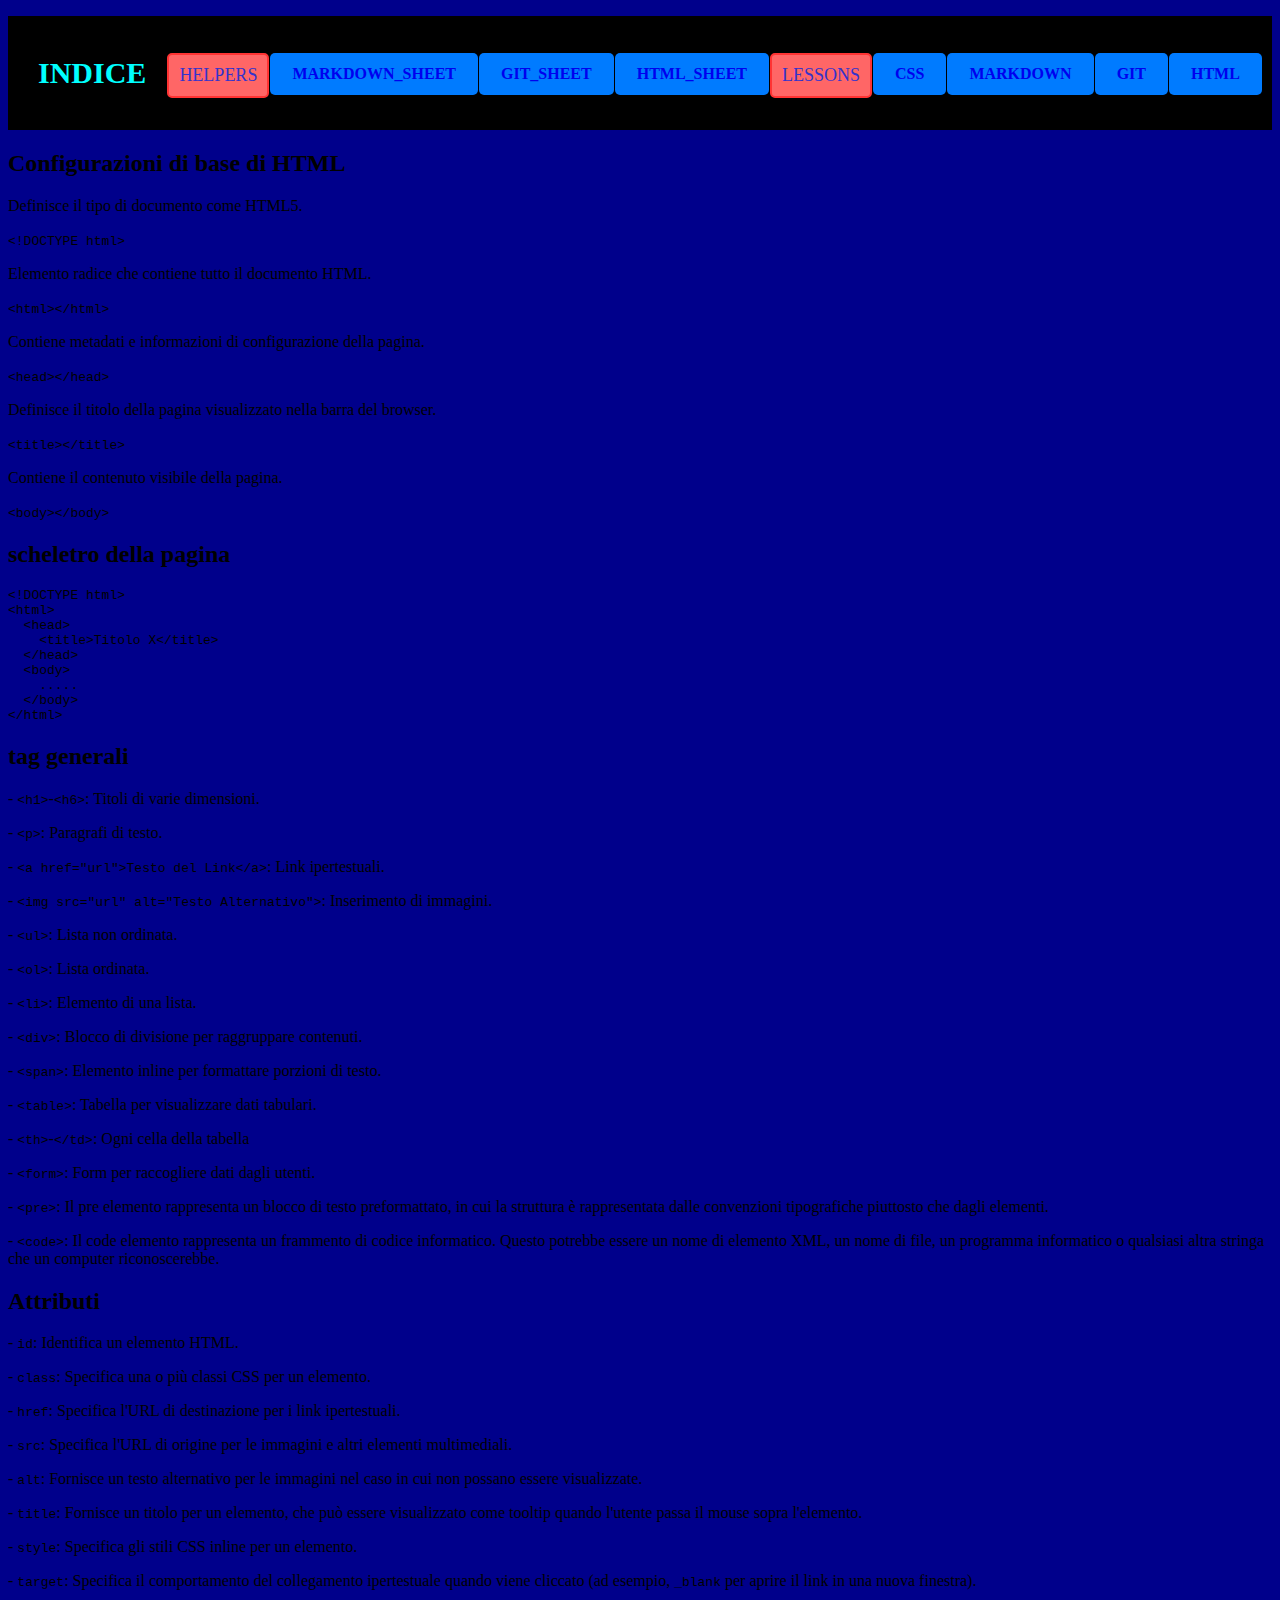
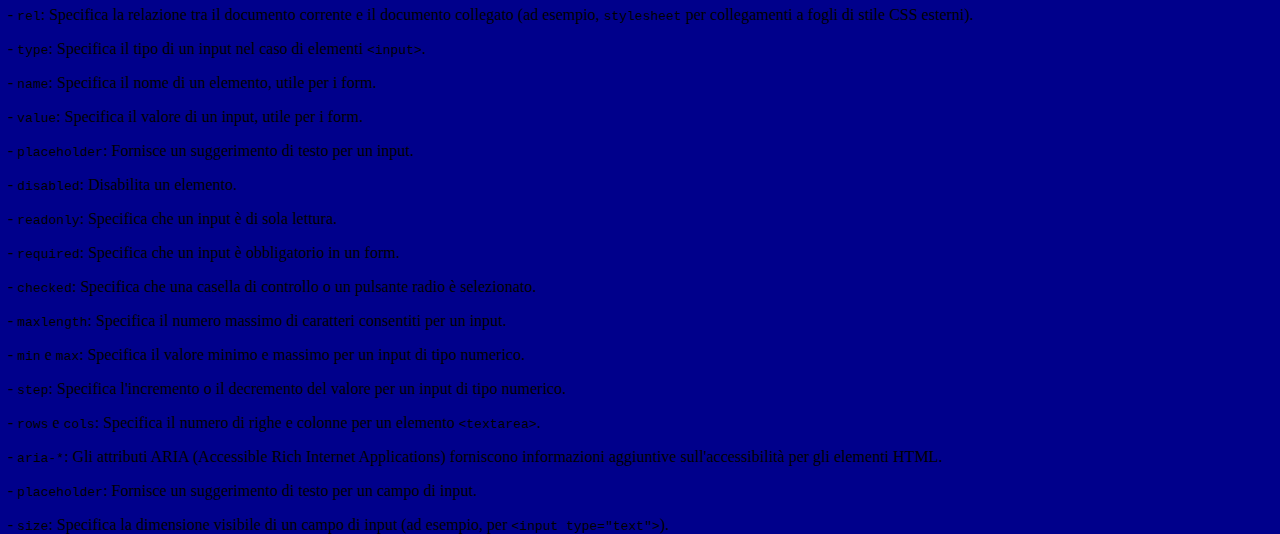
<file: alessandro_di_benedetto/html/HTML_SHEET.html>
<!DOCTYPE html>
<html lang="en">
  <head>
    <meta charset="UTF-8" />
    <meta name="viewport" content="width=device-width, initial-scale=1.0" />
    <link rel="stylesheet" href="/alessandro_di_benedetto/style.css" />
    <title>Document</title>
  </head>
  <body>
    <header>
      <nav>
        <ul>
          <h1 class="css_sheetTitle">INDICE</h1>
          <li><p class="navbar">HELPERS</p></li>
          <li>
            <button>
              <a href="MARKDOWN_SHEET.html" class="button">MARKDOWN_SHEET</a>
            </button>
          </li>
          <li>
            <button><a href="GIT_SHEET.html">GIT_SHEET</a></button>
          </li>
          <li>
            <button><a href="HTML_SHEET.html">HTML_SHEET</a></button>
          </li>
          <li><p class="navbar">LESSONS</p></li>
          <li>
            <button><a href="CSS.html">CSS</a></button>
          </li>
          <li>
            <button><a href="MARKDOWN.html">MARKDOWN</a></button>
          </li>
          <li>
            <button><a href="GIT.html">GIT</a></button>
          </li>
          <li>
            <button><a href="HTML.html">HTML</a></button>
          </li>
        </ul>
      </nav>
    </header>
    <h2>Configurazioni di base di HTML</h2>
    <p>Definisce il tipo di documento come HTML5.</p>
    <code>&lt;!DOCTYPE html&gt;</code>

    <p>Elemento radice che contiene tutto il documento HTML.</p>
    <code>&lt;html&gt;&lt;/html&gt;</code>

    <p>Contiene metadati e informazioni di configurazione della pagina.</p>
    <code>&lt;head&gt;&lt;/head&gt;</code>

    <p>
      Definisce il titolo della pagina visualizzato nella barra del browser.
    </p>
    <code>&lt;title&gt;&lt;/title&gt;</code>

    <p>Contiene il contenuto visibile della pagina.</p>
    <code>&lt;body&gt;&lt;/body&gt;</code>

    <h2>scheletro della pagina</h2>
    <pre><code>&lt;!DOCTYPE html&gt;
&lt;html&gt;
  &lt;head&gt;
    &lt;title&gt;Titolo X&lt;/title&gt;
  &lt;/head&gt;
  &lt;body&gt;
    .....
  &lt;/body&gt;
&lt;/html&gt;</code></pre>

    <h2>tag generali</h2>
    <p>
      - <code>&lt;h1&gt;</code>-<code>&lt;h6&gt;</code>: Titoli di varie
      dimensioni.
    </p>
    <p>- <code>&lt;p&gt;</code>: Paragrafi di testo.</p>
    <p>
      - <code>&lt;a href="url"&gt;Testo del Link&lt;/a&gt;</code>: Link
      ipertestuali.
    </p>
    <p>
      - <code>&lt;img src="url" alt="Testo Alternativo"&gt;</code>: Inserimento
      di immagini.
    </p>
    <p>- <code>&lt;ul&gt;</code>: Lista non ordinata.</p>
    <p>- <code>&lt;ol&gt;</code>: Lista ordinata.</p>
    <p>- <code>&lt;li&gt;</code>: Elemento di una lista.</p>
    <p>
      - <code>&lt;div&gt;</code>: Blocco di divisione per raggruppare contenuti.
    </p>
    <p>
      - <code>&lt;span&gt;</code>: Elemento inline per formattare porzioni di
      testo.
    </p>
    <p>- <code>&lt;table&gt;</code>: Tabella per visualizzare dati tabulari.</p>
    <p>
      - <code>&lt;th&gt;</code>-<code>&lt;/td&gt;</code>: Ogni cella della
      tabella
    </p>
    <p>- <code>&lt;form&gt;</code>: Form per raccogliere dati dagli utenti.</p>
    <p>
      - <code>&lt;pre&gt;</code>: Il pre elemento rappresenta un blocco di testo
      preformattato, in cui la struttura è rappresentata dalle convenzioni
      tipografiche piuttosto che dagli elementi.
    </p>
    <p>
      - <code>&lt;code&gt;</code>: Il code elemento rappresenta un frammento di
      codice informatico. Questo potrebbe essere un nome di elemento XML, un
      nome di file, un programma informatico o qualsiasi altra stringa che un
      computer riconoscerebbe.
    </p>

    <h2>Attributi</h2>
    <p>- <code>id</code>: Identifica un elemento HTML.</p>
    <p>- <code>class</code>: Specifica una o più classi CSS per un elemento.</p>
    <p>
      - <code>href</code>: Specifica l'URL di destinazione per i link
      ipertestuali.
    </p>
    <p>
      - <code>src</code>: Specifica l'URL di origine per le immagini e altri
      elementi multimediali.
    </p>
    <p>
      - <code>alt</code>: Fornisce un testo alternativo per le immagini nel caso
      in cui non possano essere visualizzate.
    </p>
    <p>
      - <code>title</code>: Fornisce un titolo per un elemento, che può essere
      visualizzato come tooltip quando l'utente passa il mouse sopra l'elemento.
    </p>
    <p>- <code>style</code>: Specifica gli stili CSS inline per un elemento.</p>
    <p>
      - <code>target</code>: Specifica il comportamento del collegamento
      ipertestuale quando viene cliccato (ad esempio, <code>_blank</code> per
      aprire il link in una nuova finestra).
    </p>
    <p>
      - <code>rel</code>: Specifica la relazione tra il documento corrente e il
      documento collegato (ad esempio, <code>stylesheet</code> per collegamenti
      a fogli di stile CSS esterni).
    </p>
    <p>
      - <code>type</code>: Specifica il tipo di un input nel caso di elementi
      <code>&lt;input&gt;</code>.
    </p>
    <p>
      - <code>name</code>: Specifica il nome di un elemento, utile per i form.
    </p>
    <p>
      - <code>value</code>: Specifica il valore di un input, utile per i form.
    </p>
    <p>
      - <code>placeholder</code>: Fornisce un suggerimento di testo per un
      input.
    </p>
    <p>- <code>disabled</code>: Disabilita un elemento.</p>
    <p>- <code>readonly</code>: Specifica che un input è di sola lettura.</p>
    <p>
      - <code>required</code>: Specifica che un input è obbligatorio in un form.
    </p>
    <p>
      - <code>checked</code>: Specifica che una casella di controllo o un
      pulsante radio è selezionato.
    </p>
    <p>
      - <code>maxlength</code>: Specifica il numero massimo di caratteri
      consentiti per un input.
    </p>
    <p>
      - <code>min</code> e <code>max</code>: Specifica il valore minimo e
      massimo per un input di tipo numerico.
    </p>
    <p>
      - <code>step</code>: Specifica l'incremento o il decremento del valore per
      un input di tipo numerico.
    </p>
    <p>
      - <code>rows</code> e <code>cols</code>: Specifica il numero di righe e
      colonne per un elemento <code>&lt;textarea&gt;</code>.
    </p>
    <p>
      - <code>aria-*</code>: Gli attributi ARIA (Accessible Rich Internet
      Applications) forniscono informazioni aggiuntive sull'accessibilità per
      gli elementi HTML.
    </p>
    <p>
      - <code>placeholder</code>: Fornisce un suggerimento di testo per un campo
      di input.
    </p>
    <p>
      - <code>size</code>: Specifica la dimensione visibile di un campo di input
      (ad esempio, per <code>&lt;input type="text"&gt;</code>).
    </p>
  </body>
</html>
</file>
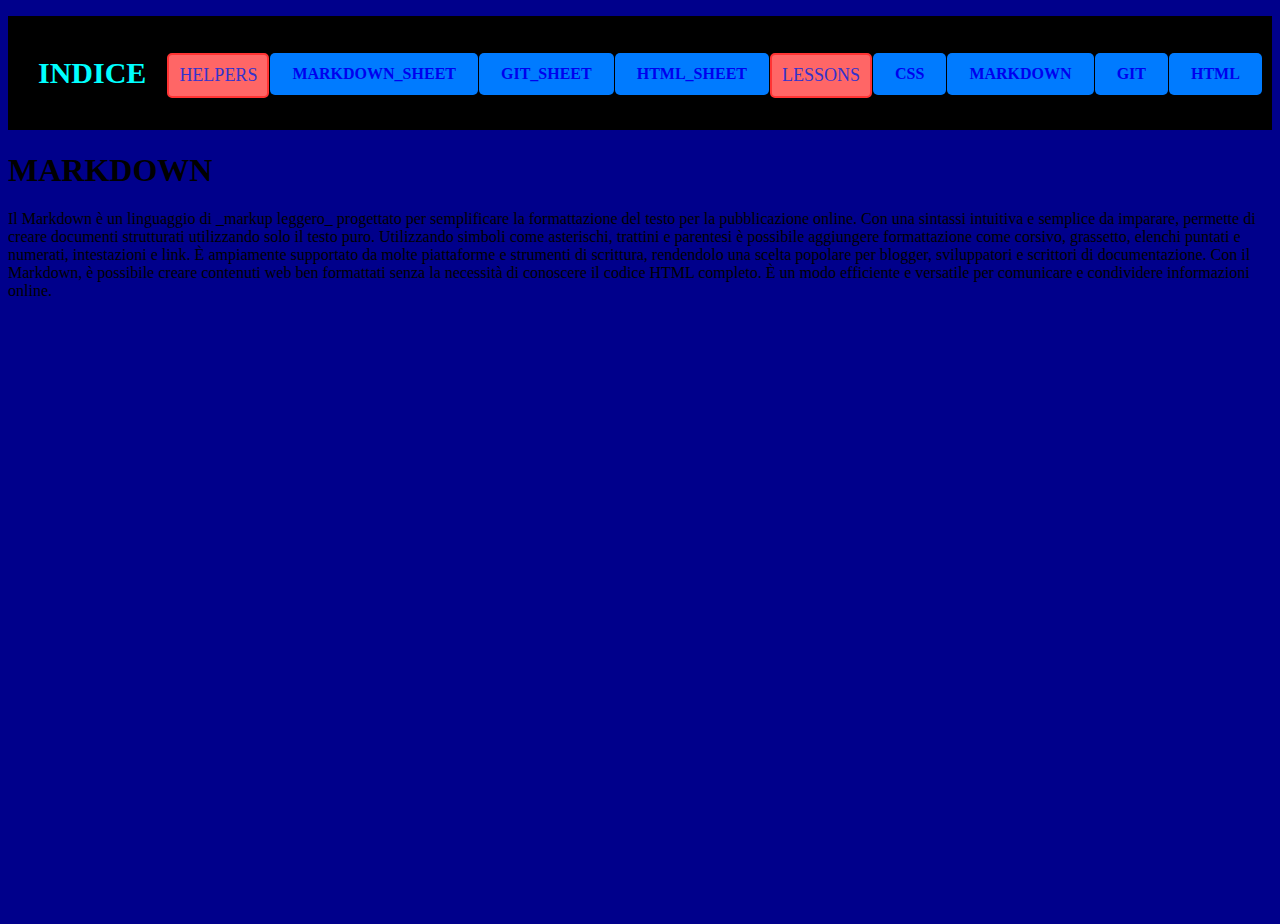
<file: alessandro_di_benedetto/html/MARKDOWN.html>
<!DOCTYPE html>
<html lang="en">
  <head>
    <meta charset="UTF-8" />
    <meta name="viewport" content="width=device-width, initial-scale=1.0" />
    <link rel="stylesheet" href="/alessandro_di_benedetto/style.css" />
    <title>MARKDOWN</title>
  </head>
  <body>
    <header>
      <nav>
        <ul>
          <h1 class="css_sheetTitle">INDICE</h1>
          <li><p class="navbar">HELPERS</p></li>
          <li>
            <button>
              <a href="MARKDOWN_SHEET.html" class="button">MARKDOWN_SHEET</a>
            </button>
          </li>
          <li>
            <button><a href="GIT_SHEET.html">GIT_SHEET</a></button>
          </li>
          <li>
            <button><a href="HTML_SHEET.html">HTML_SHEET</a></button>
          </li>
          <li><p class="navbar">LESSONS</p></li>
          <li>
            <button><a href="CSS.html">CSS</a></button>
          </li>
          <li>
            <button><a href="MARKDOWN.html">MARKDOWN</a></button>
          </li>
          <li>
            <button><a href="GIT.html">GIT</a></button>
          </li>
          <li>
            <button><a href="HTML.html">HTML</a></button>
          </li>
        </ul>
      </nav>
    </header>
    <h1>MARKDOWN</h1>
    <p>
      Il Markdown è un linguaggio di _markup leggero_ progettato per
      semplificare la formattazione del testo per la pubblicazione online. Con
      una sintassi intuitiva e semplice da imparare, permette di creare
      documenti strutturati utilizzando solo il testo puro. Utilizzando simboli
      come asterischi, trattini e parentesi è possibile aggiungere formattazione
      come corsivo, grassetto, elenchi puntati e numerati, intestazioni e link.
      È ampiamente supportato da molte piattaforme e strumenti di scrittura,
      rendendolo una scelta popolare per blogger, sviluppatori e scrittori di
      documentazione. Con il Markdown, è possibile creare contenuti web ben
      formattati senza la necessità di conoscere il codice HTML completo. È un
      modo efficiente e versatile per comunicare e condividere informazioni
      online.
    </p>
  </body>
</html>
</file>
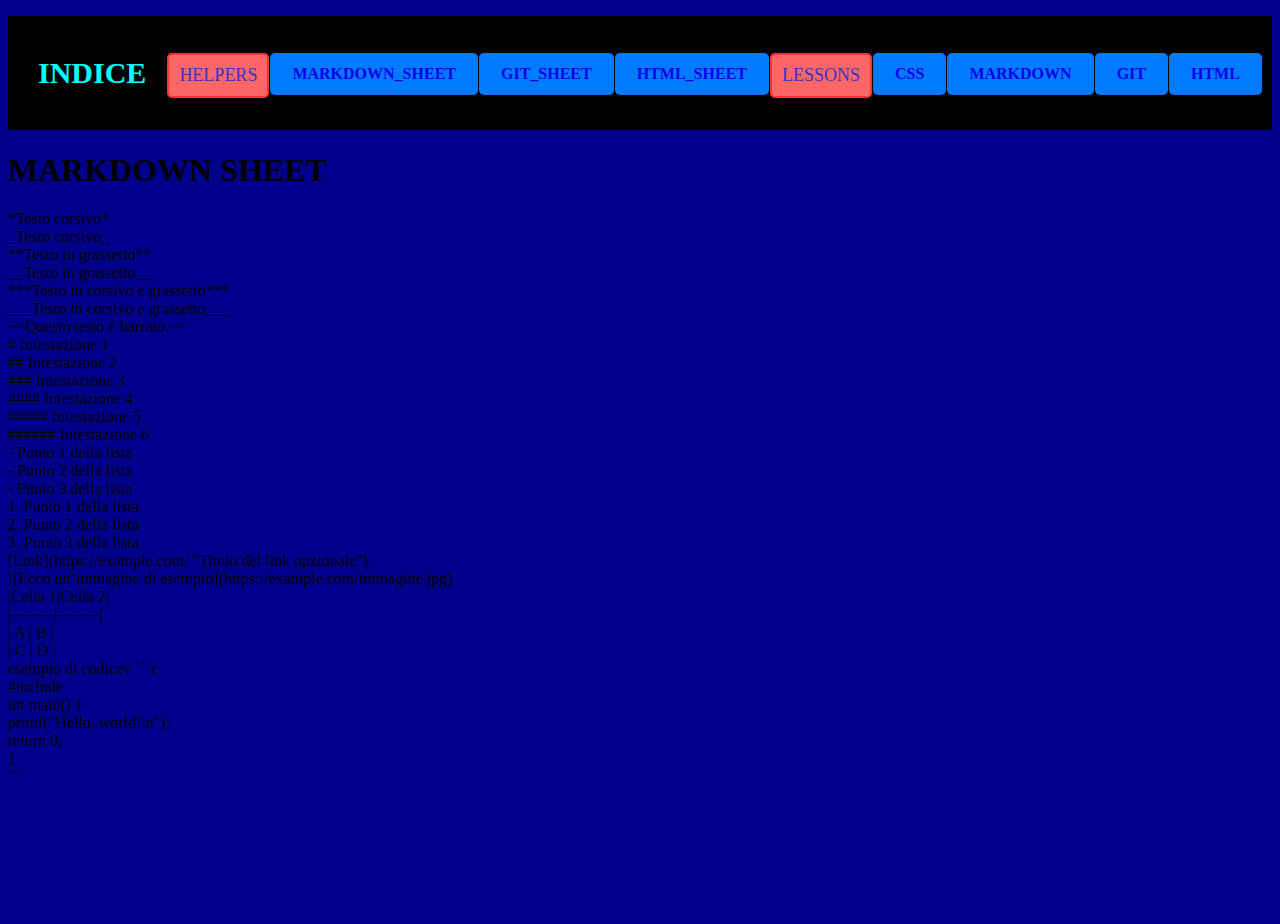
<file: alessandro_di_benedetto/html/MARKDOWN_SHEET.html>
<!DOCTYPE html>
<html lang="en">
  <head>
    <meta charset="UTF-8" />
    <meta name="viewport" content="width=device-width, initial-scale=1.0" />
    <link rel="stylesheet" href="/alessandro_di_benedetto/style.css" />
    <title>Document</title>
  </head>
  <body>
    <header>
      <nav>
        <ul>
          <h1 class="css_sheetTitle">INDICE</h1>
          <li><p class="navbar">HELPERS</p></li>
          <li>
            <button>
              <a href="MARKDOWN_SHEET.html" class="button">MARKDOWN_SHEET</a>
            </button>
          </li>
          <li>
            <button><a href="GIT_SHEET.html">GIT_SHEET</a></button>
          </li>
          <li>
            <button><a href="HTML_SHEET.html">HTML_SHEET</a></button>
          </li>
          <li><p class="navbar">LESSONS</p></li>
          <li>
            <button><a href="CSS.html">CSS</a></button>
          </li>
          <li>
            <button><a href="MARKDOWN.html">MARKDOWN</a></button>
          </li>
          <li>
            <button><a href="GIT.html">GIT</a></button>
          </li>
          <li>
            <button><a href="HTML.html">HTML</a></button>
          </li>
        </ul>
      </nav>
    </header>
    <h1>MARKDOWN SHEET</h1>
    <p>*Testo corsivo*<br />
        _Testo corsivo_<br />
        
        **Testo in grassetto**<br />
        __Testo in grassetto__<br />
        
        ***Testo in corsivo e grassetto***<br />
        ___Testo in corsivo e grassetto___<br />
        
        ~~Questo testo è barrato.~~<br />
        
        # Intestazione 1<br />
        ## Intestazione 2<br />
        ### Intestazione 3<br />
        #### Intestazione 4<br />
        ##### Intestazione 5<br />
        ###### Intestazione 6<br />
        
        
        - Punto 1 della lista<br />
        - Punto 2 della lista<br />
        - Punto 3 della lista<br />
        
        1. Punto 1 della lista<br />
        2. Punto 2 della lista<br />
        3. Punto 3 della lista<br />
        
         [Link](https://example.com/ "Titolo del link opzionale").<br />
        
         ![Ecco un’immagine di esempio](https://example.com/immagine.jpg)<br />
        
         |Cella 1|Cella 2|<br />
        |--------|--------|<br />
        |  A  |  B  |<br />
        |  C  |  D  |<br />
        
        esempio di codicev
        ```c<br />
        #include <stdio.h><br />
        
        int main() {<br />
            printf("Hello, world!\n");<br />
            return 0;<br />
        }<br />
        ```<br /></p>
  </body>
</html>
</file>
<file: alessandro_di_benedetto/style.css>
.indexTitle {
  text-align: center;
  font-size: 50px;
  color: aliceblue;
  font-family: fantasy;
}
.index {
  display: flex;
}
.menudestra {
  display: flex;
  flex-direction: column;
  padding-right: 100px;
}
.menusinistra {
  display: flex;
  flex-direction: column;
  padding-left: 850px;
}
button {
  padding: 10px 20px;
  font-size: 16px;
  font-weight: bold;
  color: #fff;
  background-color: #007bff;
  border: 2px solid transparent;
  border-radius: 5px;
  cursor: pointer;
  margin-top: 27px;
}
body {
  height: 100vh;
  background-color: darkblue;
}
a {
  text-decoration: none;
  font-family: fantasy;
}
.indexParagraph {
  font-size: 18px;
  background-color: #ff6666;
  color: #3333cc;
  padding: 10px;
  margin: 10px 0;
  border: 2px solid #ff3333;
  border-radius: 5px;
  font-family: fantasy;
  text-align: center;
}
nav ul {
  list-style: none;
  display: flex;
  justify-content: space-between;
  background-color: black;
  padding: 10px;
}
.navbar {
  font-size: 18px;
  background-color: #ff6666;
  color: #3333cc;
  padding: 10px;
  border: 2px solid #ff3333;
  border-radius: 5px;
  font-family: fantasy;
  text-align: center;
  margin-top: 27px;
}

.css_sheetTitle {
  font-size: 30px;
  font-family: fantasy;
  color: aqua;
  padding: 10px 20px;
}
</file>
